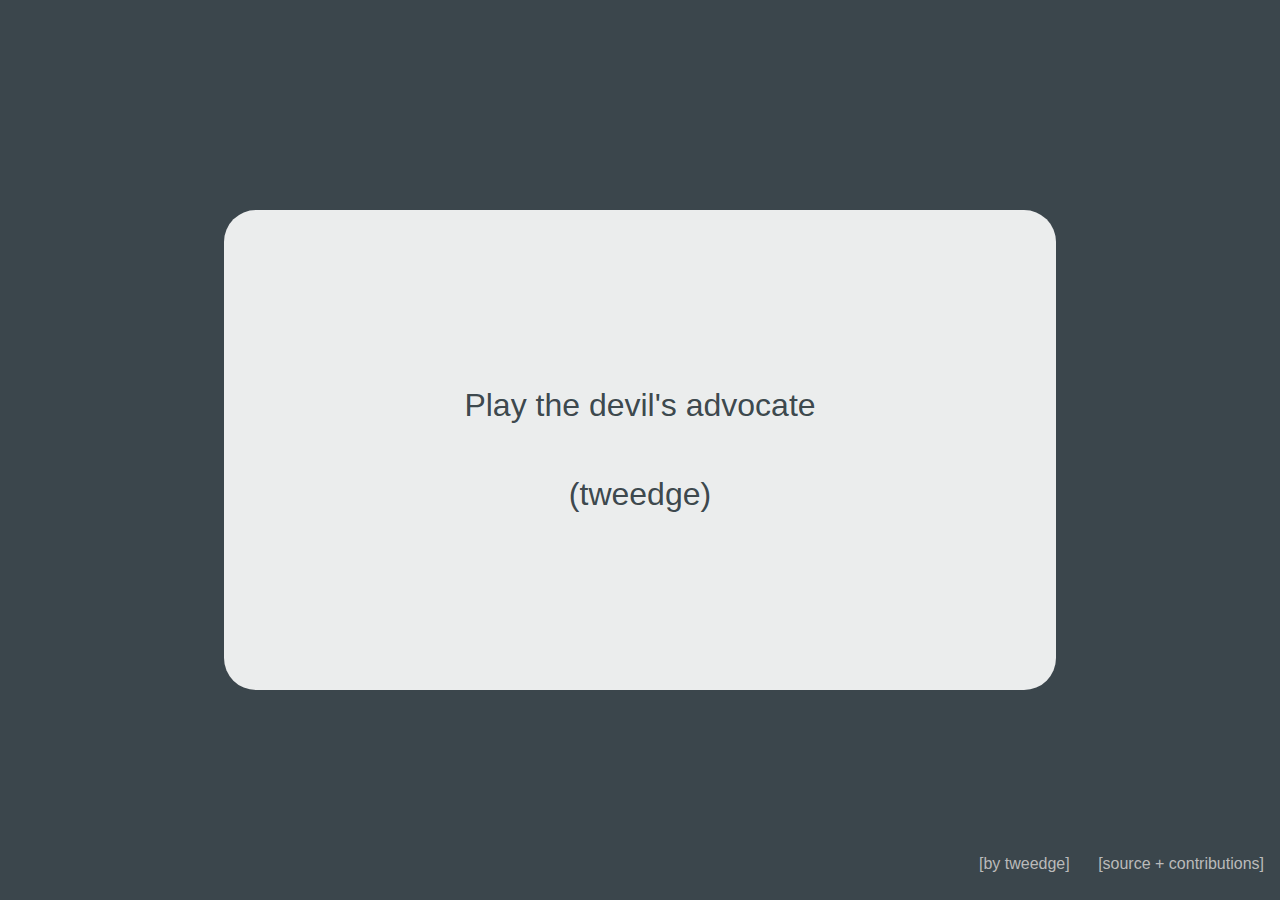
<file: index.html>
<!DOCTYPE html>
<html>
<head>
  <meta charset="utf-8" />
  <meta content='width=device-width, initial-scale=1, maximum-scale=1' name='viewport' />
  <meta name="apple-mobile-web-app-capable" content="yes">
  <title>Oblique Strategies (for Security)</title>
  <link rel="stylesheet" type="text/css" href="css/main.css" />
</head>
<body>

  <div class="container">
    <h1><span id="strategy"></span></h1>
  </div>

  <div class="controls">
    <a target="_blank" class="sources" href="https://chris.partridge.tech/">
      <span>[by tweedge]</span>
    </a>
    <a target="_blank" class="sources" href="https://github.com/tweedge/oblique-strategies">
      <span>[source + contributions]</span>
    </a>
  </div>

  <script src="js/oblique-strategies-security.js"></script>
</body>
</html>
</file>
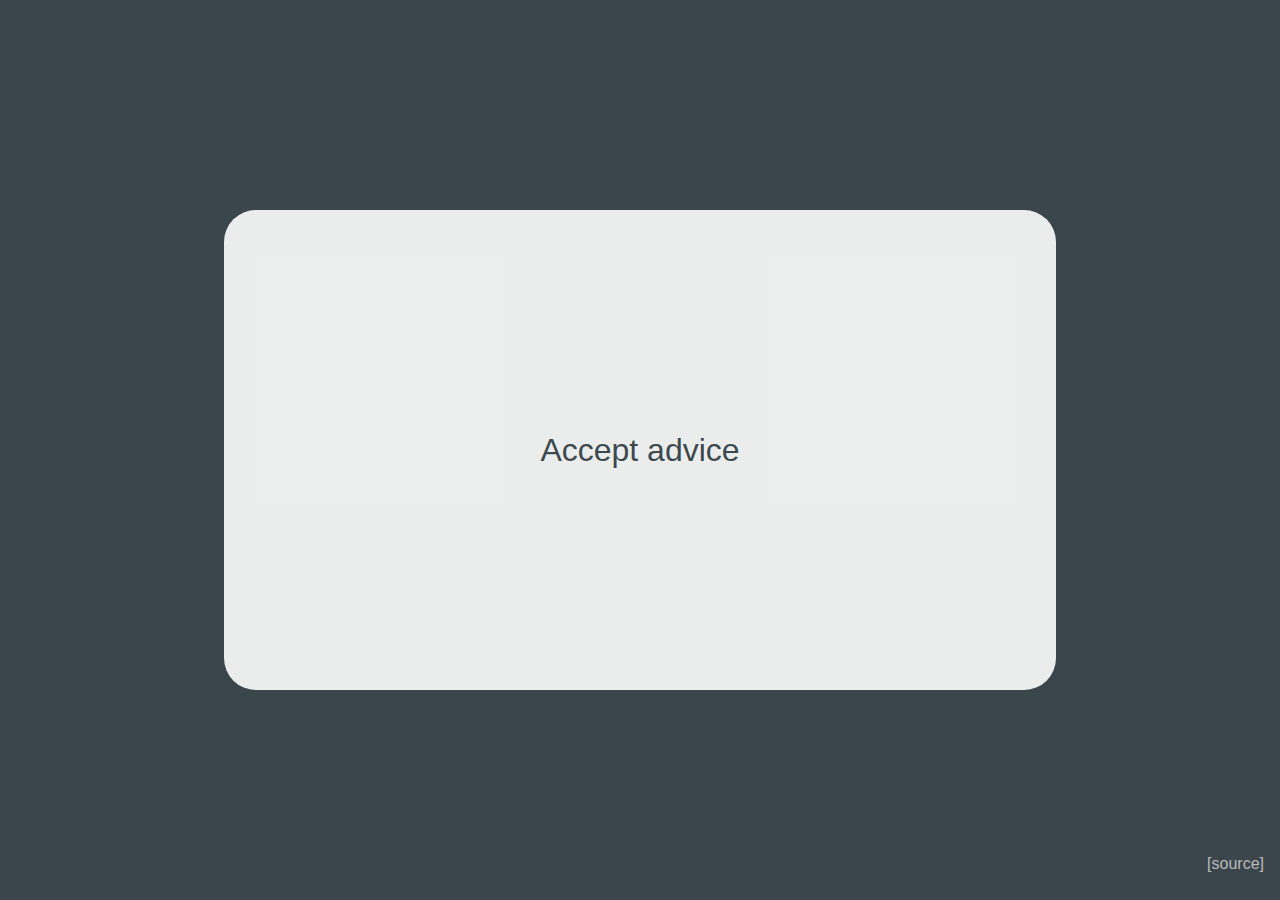
<file: original.html>
<!DOCTYPE html>
<html>
<head>
  <meta charset="utf-8" />
  <meta content='width=device-width, initial-scale=1, maximum-scale=1' name='viewport' />
  <meta name="apple-mobile-web-app-capable" content="yes">
  <title>Oblique Strategies</title>
  <link rel="stylesheet" type="text/css" href="css/main.css" />
</head>
<body>

  <div class="container">
    <h1><span id="strategy"></span></h1>
  </div>

  <div class="controls">
    <a target="_blank" class="sources" href="https://github.com/tweedge/oblique-strategies">
      <span>[source]</span>
    </a>
  </div>

  <script src="js/oblique-strategies-original.js"></script>
</body>
</html>
</file>
<file: css/main.css>
:root {
  --light-base: rgba(255,255,255,0.9);
  --light-text: #bababa;
  --light-text-hover: #111;

  --dark-base: rgba(38,50,56,0.9);
  --dark-text: #888;
  --dark-text-hover: #eaeaea;

  --bg-transition: 400ms;
}

html, body {
  height: auto;
  height: 100%;
  overflow: hidden;
  font-size: 16px;
}

body {
  font-family: Helvetica, arial, sans;
  background-color: var(--dark-base);
  color: var(--dark-base);
  background-size: cover;
  margin: 0;
  line-height: 1.5;
}

body.ready {
  transition: background-image,background-color var(--bg-transition) ease-in-out;
}

body.dark {
  background-color: var(--light-base);
  color: var(--light-base);
}

.container {
  display: flex;
  height: 100%;
  z-index: 1000;
  position: relative;
}

.container h1 {
  margin: auto;
  font-size: 2rem;
  line-height: 1.4;
  text-align: center;
  font-weight: normal;
  white-space: pre-wrap;
  width: 26em;
  height: 15em;
  border-radius: 1em;
  padding: 0 2em;
  box-sizing: border-box;
  background: var(--light-base);
  display: flex;
}

.container h1 span {
  margin: auto;
}

@media (max-width: 48em) {
  .container h1 {
    font-size: 1.625em;
    width: 18em;
    height: 12em;
  }
}

@media (max-width: 32em) {
  .container h1 {
    font-size: 1.25em;
    width: 80%;
    height: 12em;
  }
}

body.dark .container h1 {
  background: var(--dark-base);
}

body.ready .container h1 {
  transition: color var(--bg-transition) ease-in-out;
}

div.bg {
  position: fixed;
  top: 0;
  right: 0;
  bottom: 0;
  left: 0;
  transition: opacity 1s ease-in;
  background-size: cover;
}

.bg.fade-in {
  opacity: 0;
}

.colors {
  position: absolute;
  display: flex;
  width: 50%;
  left: 25%;
  bottom: 4em;
  height: 120px;
  z-index: 1000;
  box-sizing: border-box;
}

.colors > div {
  box-sizing: border-box;
  width: 100px;
  height: 100px;
  margin: 10px;
}

.controls {
  position: absolute;
  bottom: 1rem;
  right: 1rem;
  z-index: 1000;
}

.controls a {
  display: inline-block;
  margin-left: 1.5rem;
  transition: color 300ms ease-in;
  text-decoration: none;
  color: var(--light-text);
}

.controls a.sources span {
  position: relative;
  top: -0.5rem;
}
</file>
